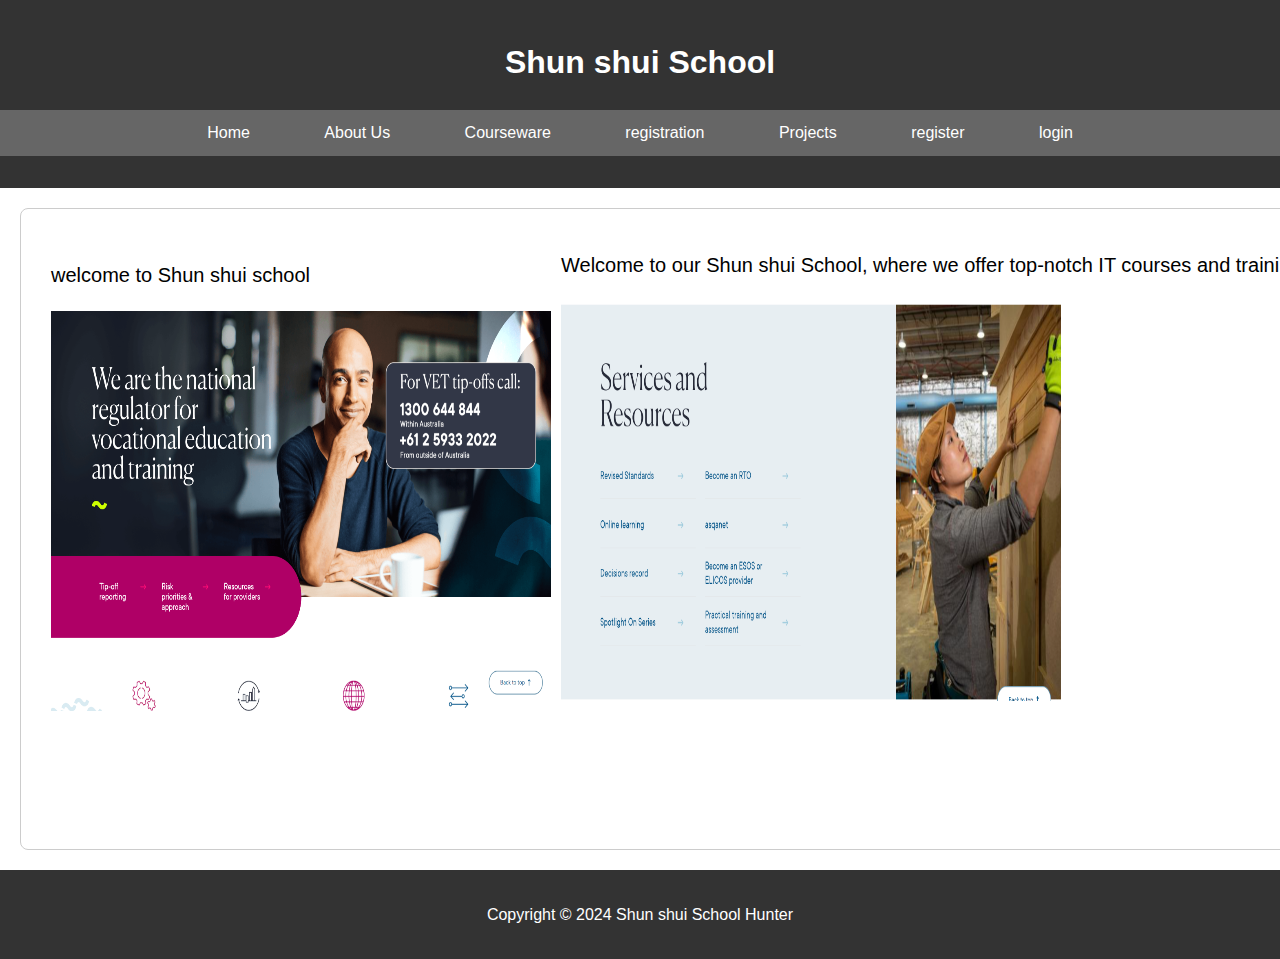
<file: index.html>
<!DOCTYPE html>  
<html lang="en">  
<head>  
    <meta charset="UTF-8">  
    <meta name="viewport" content="width=device-width, initial-scale=1.0">  
    <title>RTO School</title>  
    <link rel="stylesheet" href="styles.css">  
</head>  
<body>  
    <header>  
        <h1>Shun shui  School</h1>  
        <nav>  
            <ul>  
                <li><a href="index.html">Home</a></li>  
                <li><a href="about.html">About Us</a></li>  
                <li><a href="courseware.html">Courseware</a></li>  
                <li><a href="registration.html">registration</a></li>  
                <li><a href="projects.html">Projects</a></li>  
                <li><a href="register.html">register</a></li> 
                <li><a href="login.html">login</a></li> 
            </ul>  
        </nav>  
    </header>  
    <main>  
        
        <section>  
            <div class="main-content1">   
                <p style="font-size: 20px;">welcome to Shun shui school</p>
    
                    
        </p>  
                
        <img src="1.png" alt="Shopping App Header Image" class="header-image"
        style="width: 500px; height: 400px; "> 
    
            </div>  
            <div class="right-content1">  
                <p style="font-size: 20px;">Welcome to our Shun shui School, where we offer top-notch IT courses and training resource kits.</p>  
                <img src="2.png" alt="Shopping App Header Image" class="header-image"
                style="width: 500px; height: 400px; "> 
            </div>  
        </section>  
    </main>  
    <footer>  
        <p>Copyright &copy; 2024 Shun shui School Hunter</p>  
    </footer>  
    <script src="script.js"></script>  
</body>  
</html>
</file>
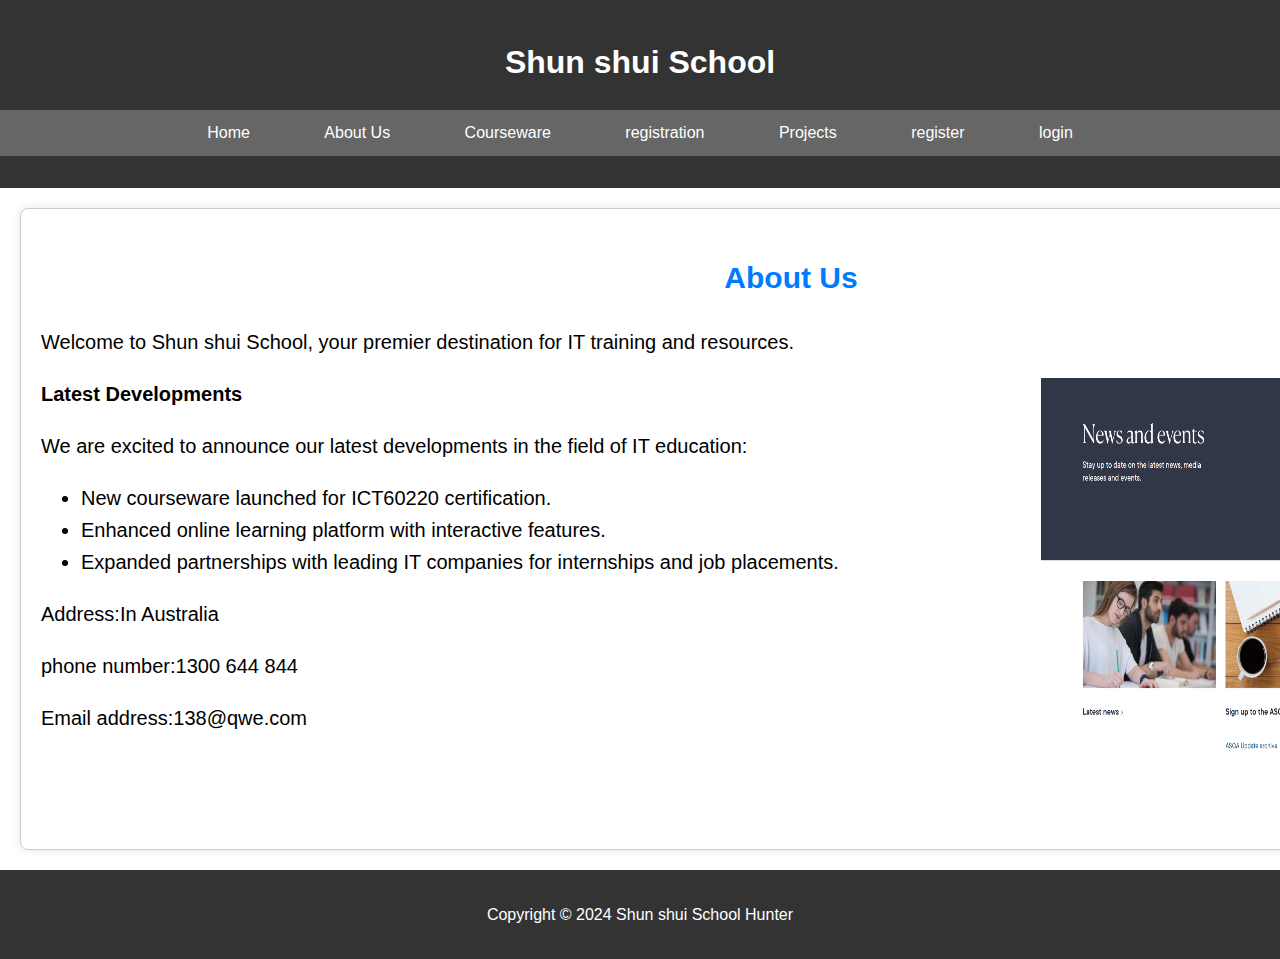
<file: about.html>
<!DOCTYPE html>  
<html lang="en">  
<head>  
    <meta charset="UTF-8">  
    <meta name="viewport" content="width=device-width, initial-scale=1.0">  
    <title>RTO School</title>  
    <link rel="stylesheet" href="styles.css">  
</head>  
<body>  
    <header>  
        <h1>Shun shui School</h1>  
        <nav>  
            <ul>  
                <li><a href="index.html">Home</a></li>  
                <li><a href="about.html">About Us</a></li>  
                <li><a href="courseware.html">Courseware</a></li>  
                <li><a href="registration.html">registration</a></li>  
                <li><a href="projects.html">Projects</a></li>  
                <li><a href="register.html">register</a></li>
                <li><a href="login.html">login</a></li>  
            </ul>  
        </nav>  
    </header>  
    <main>  
        <section id="about-us">  
            <h2 style="font-size: 30px;">About Us</h2>  
            <p style="font-size: 20px;">Welcome to Shun shui School, your premier destination for IT training and resources.</p>  
            <img src="3.png" alt="Shopping App Header Image" class=" right-image"
        style="width: 500px; height: 400px; "> 
            <article>  
                <h3 style="font-size: 20px;">Latest Developments</h3>  
                <p style="font-size: 20px;">We are excited to announce our latest developments in the field of IT education:</p>  
                <ul>  
                    <li style="font-size: 20px;">New courseware launched for ICT60220 certification.</li>  
                    <li style="font-size: 20px;">Enhanced online learning platform with interactive features.</li>  
                    <li style="font-size: 20px;">Expanded partnerships with leading IT companies for internships and job placements.</li>  
                </ul>  
            </article>  
            <p style="font-size: 20px;">Address:In Australia</p>
            <p style="font-size: 20px;">phone number:1300 644 844</p>
            <p style="font-size: 20px;">Email address:138@qwe.com</p>

        </section>  
    </main>  
    <footer>  
       <p>Copyright &copy; 2024 Shun shui School Hunter</p>  
    </footer>  
    <script src="script.js"></script>  
</body>  
</html>
</file>
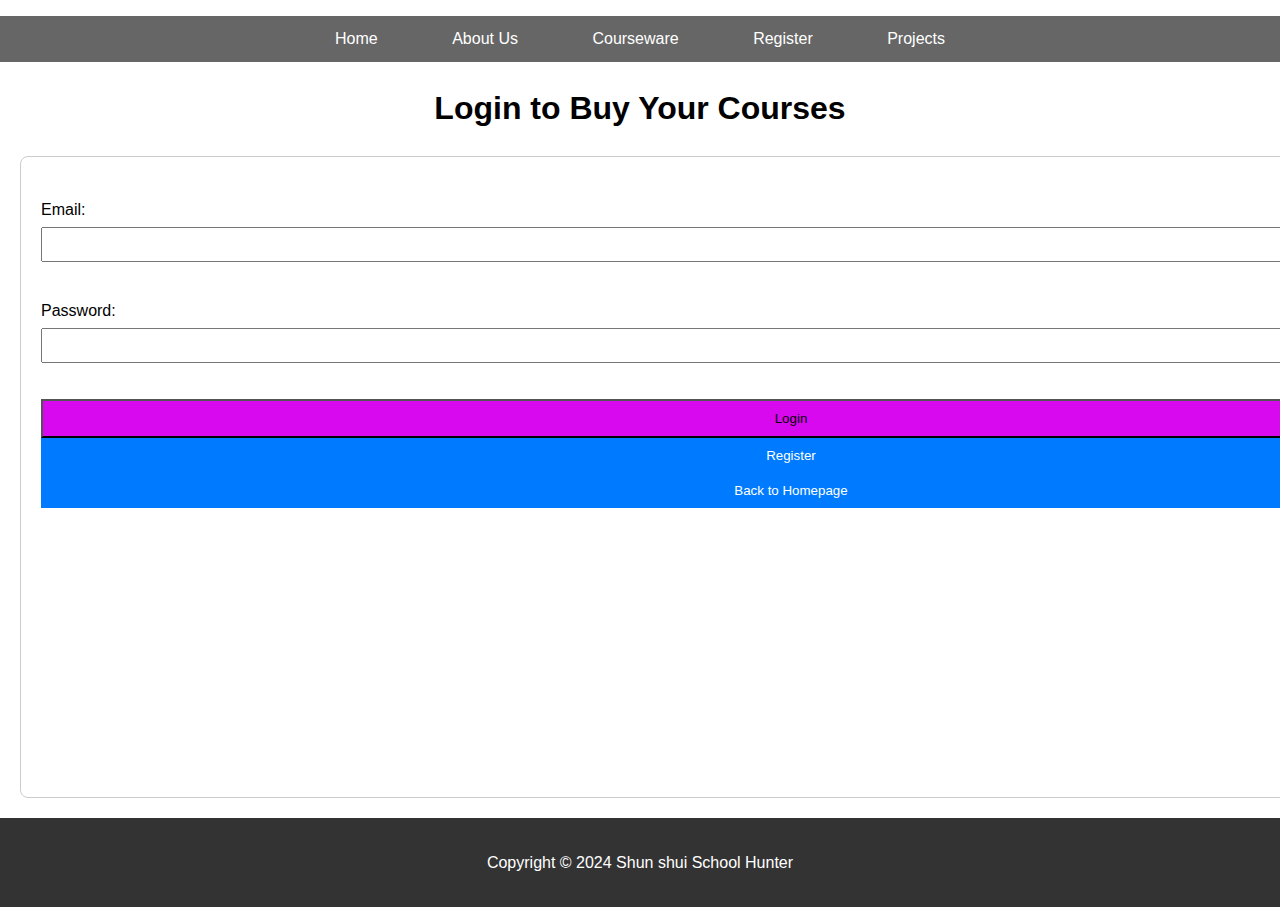
<file: course.html>
<<!DOCTYPE html>
<html lang="en">
<head>
    <meta charset="UTF-8">
    <meta name="viewport" content="width=device-width, initial-scale=1.0">
    <title>Courseware</title>
    <link rel="stylesheet" href="styles.css">
</head>
<script src="script.js" defer></script>
<body>

<!-- Navigation bar -->
<nav class="nav-bar">
    <ul>
        <li><a href="index.html">Home</a></li>
        <li><a href="about.html">About Us</a></li>
        <li><a href="courseware.html">Courseware</a></li>
        <li><a href="registration.html">Register</a></li>
        <li><a href="projects.html">Projects</a></li>
        <button id="logoutButton">Logout</button>
    </ul>
</nav>

<!-- Page name -->
<div class="page-name">
    <h1>Courseware</h1>
</div>

<!-- Course sections -->
<section class="course-section">
    <div class="course">
        <h2>Fundamentals of Python Programming</h2>
        <p>Price: $15</p>
        <input type="text" placeholder="Enter quantity">
        <button>Add to Cart</button>
        <button class="remove-course">Remove course</button>
    </div>
    <div class="course">

        <h2>Data Structures and Algorithms</h2>
        <p>Price: $20</p>
        <input type="text" placeholder="Enter quantity">
        <button>Add to Cart</button>
        <button class="remove-course">Remove course</button>
    </div>
    <div class="course">
        <h2>computer network</h2>
        <p>Price: $25</p>
        <input type="text" placeholder="Enter quantity">
        <button>Add to Cart</button>
        <button class="remove-course">Remove course</button>
    </div>
    <div class="course">
        <h2>Principle of Database System</h2>
        <p>Price: $30</p>
        <input type="text" placeholder="Enter quantity">
        <button>Add to Cart</button>
        <button class="remove-course">Remove course</button>
    </div>
    <div class="course">
        <h2>Introduction to Artificial Intelligence</h2>
        <p>Price: $35</p>
        <input type="text" placeholder="Enter quantity">
        <button>Add to Cart</button>
        <button class="remove-course">Remove course</button>
    </div>
</section>

<!-- Total price section -->
<section class="total-price-section">
    <div id="course-details"></div> <!-- Area to display course details -->
    <h2>Total Price for All Courses</h2>
    <!-- Total price for all courses will be displayed here -->
    <button class="clear-cart">Clear Cart</button>
    <button class="checkout">Checkout</button>
</section>


<!-- Footer -->
<footer class="footer">
    <p>Copyright &copy; 2024 Shun shui School Hunter</p>  
</footer>


</body>
</html>
</file>
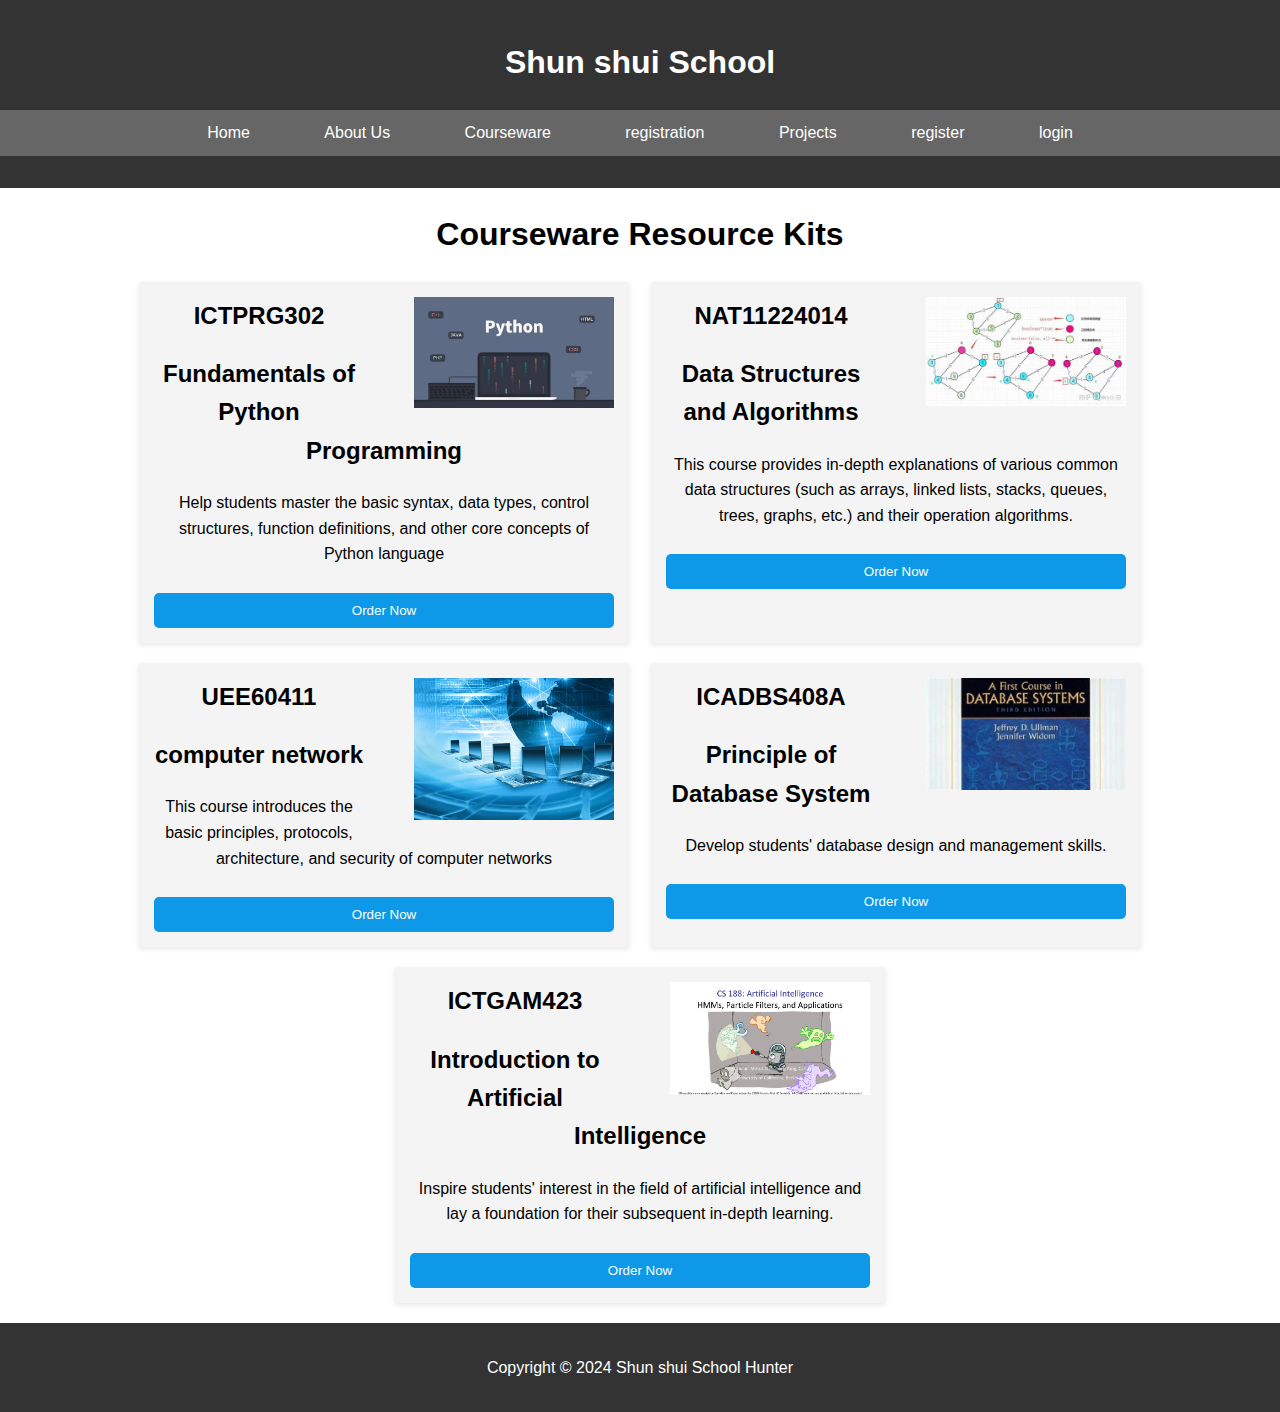
<file: courseware.html>
<!DOCTYPE html>  
<html lang="en">  
<head>  
    <meta charset="UTF-8">  
    <meta name="viewport" content="width=device-width, initial-scale=1.0">  
    <title>RTO School</title>  
    <link rel="stylesheet" href="styles.css">  
</head>  
<body>  
    <header>  
        <h1>Shun shui School</h1>  
        <nav>  
            <ul>  
                <li><a href="index.html">Home</a></li>  
                <li><a href="about.html">About Us</a></li>  
                <li><a href="courseware.html">Courseware</a></li>  
                <li><a href="registration.html">registration</a></li>  
                <li><a href="projects.html">Projects</a></li>  
                <li><a href="register.html">register</a></li> 
                <li><a href="login.html">login</a></li> 
            </ul>  
        </nav>  
    </header>  
    <div class="container2">  
        <h1>Courseware Resource Kits</h1>  
        <div class="courseware-list">  
            <div class="courseware-item">  
                <img src="3.jpg" alt="Resource Kit 1" class="kit-image">  
                <h2>ICTPRG302</h2>
                <h2>Fundamentals of Python Programming</h2>  
                <p>Help students master the basic syntax, data types, control structures, function definitions, and other core concepts of Python language</p>  
                <button class="order-button">Order Now</button>  
            </div>  
            <div class="courseware-item">  
                <img src="4.jpg" alt="Resource Kit 2" class="kit-image">  
                <h2>NAT11224014</h2>
                <h2>Data Structures and Algorithms</h2>  
                <p>This course provides in-depth explanations of various common data structures (such as arrays, linked lists, stacks, queues, trees, graphs, etc.) and their operation algorithms.</p>  
                <button class="order-button">Order Now</button>  
            </div>  
            <div class="courseware-item">  
                <img src="5.png" alt="Resource Kit 2" class="kit-image">  
                <h2>UEE60411</h2>
                <h2>computer network</h2>  
                <p>This course introduces the basic principles, protocols, architecture, and security of computer networks</p>  
                <button class="order-button">Order Now</button>  
            </div>  
            <div class="courseware-item">  
                <img src="6.jpg" alt="Resource Kit 2" class="kit-image">  
                <h2>ICADBS408A</h2>
                <h2>Principle of Database System</h2>  
                <p>Develop students' database design and management skills.</p>  
                <button class="order-button">Order Now</button>  
            </div>  
            <div class="courseware-item">  
                <img src="7.jpg" alt="Resource Kit 2" class="kit-image">  
                <h2>ICTGAM423</h2>
                <h2>Introduction to Artificial Intelligence</h2>  
                <p>Inspire students' interest in the field of artificial intelligence and lay a foundation for their subsequent in-depth learning.</p>  
                <button class="order-button">Order Now</button>  
            </div>  

        </div>  
    </div>  
    <footer class="footer">
        <p>Copyright &copy; 2024 Shun shui School Hunter</p>  
    </footer>
    
    </body>  
    </html>
</file>
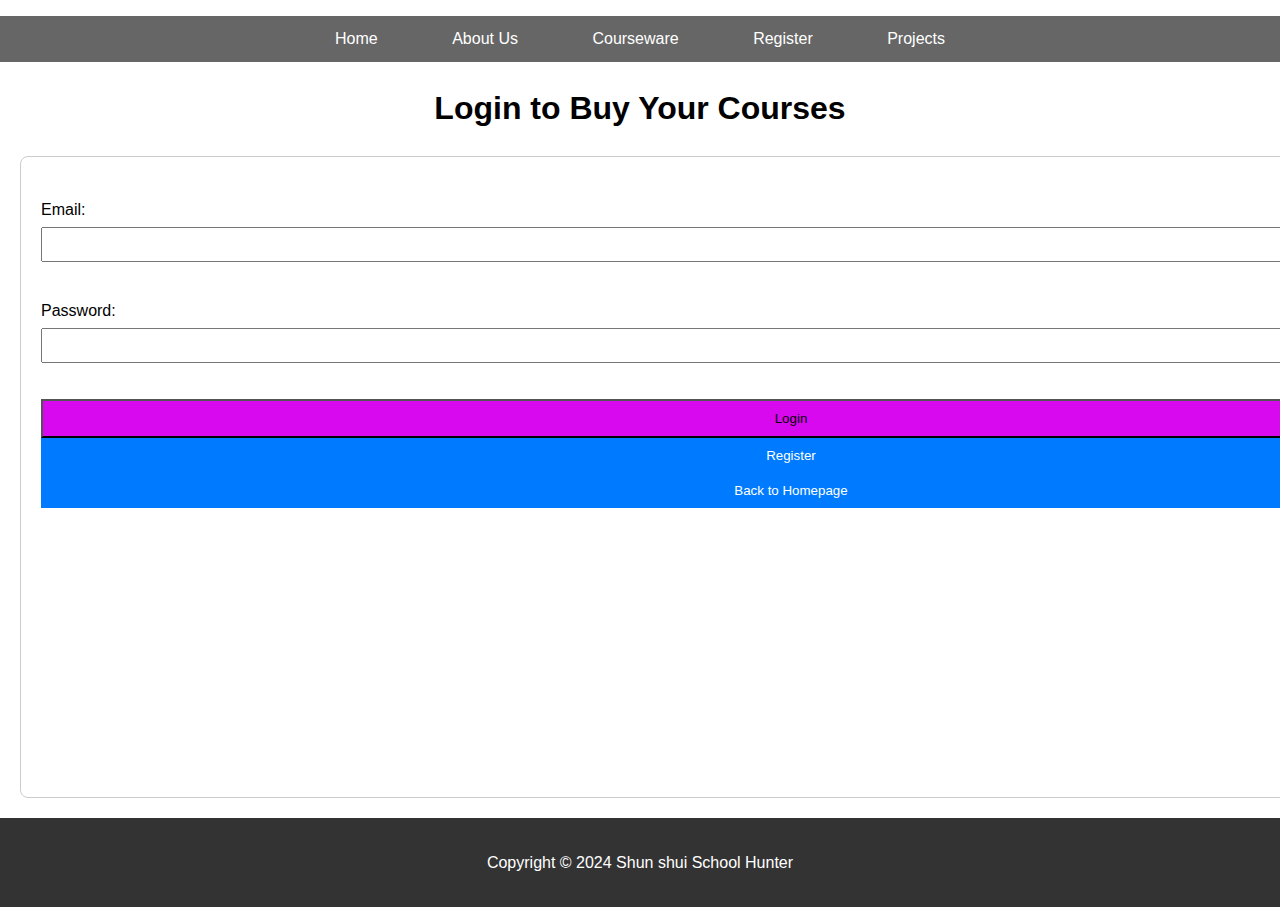
<file: login.html>
<!DOCTYPE html>
<html lang="en">
<head>
    <meta charset="UTF-8">
    <meta name="viewport" content="width=device-width, initial-scale=1.0">
    <title>Login</title>
    <link rel="stylesheet" href="styles.css">
</head>
<script src="script.js" defer></script>
<body>
    <nav class="nav-bar">
        <ul>
            <li><a href="index.html">Home</a></li>
            <li><a href="about.html">About Us</a></li>
            <li><a href="courseware.html">Courseware</a></li>
            <li><a href="registration.html">Register</a></li>
            <li><a href="projects.html">Projects</a></li>
            
        </ul>
    </nav>

<!-- Page name -->
<div class="page-name">
    <h1>Login to Buy Your Courses</h1>
</div>

<!-- Login Form -->
<section class="login-form">
    <form id="loginForm">
        <label for="email">Email:</label>
        <input type="email" id="email" name="email" required><br><br>

        <label for="password">Password:</label>
        <input type="password" id="password" name="password" required><br><br>

        <input type="submit" value="Login">
    </form>
    <button onclick="window.location.href='register.html'">Register</button>
    <button onclick="window.location.href='index.html'">Back to Homepage</button>
</section>

<!-- Footer -->
<footer class="footer">
    <p>Copyright &copy; 2024 Shun shui School Hunter</p>  
</footer>

</body>
</html>
</file>
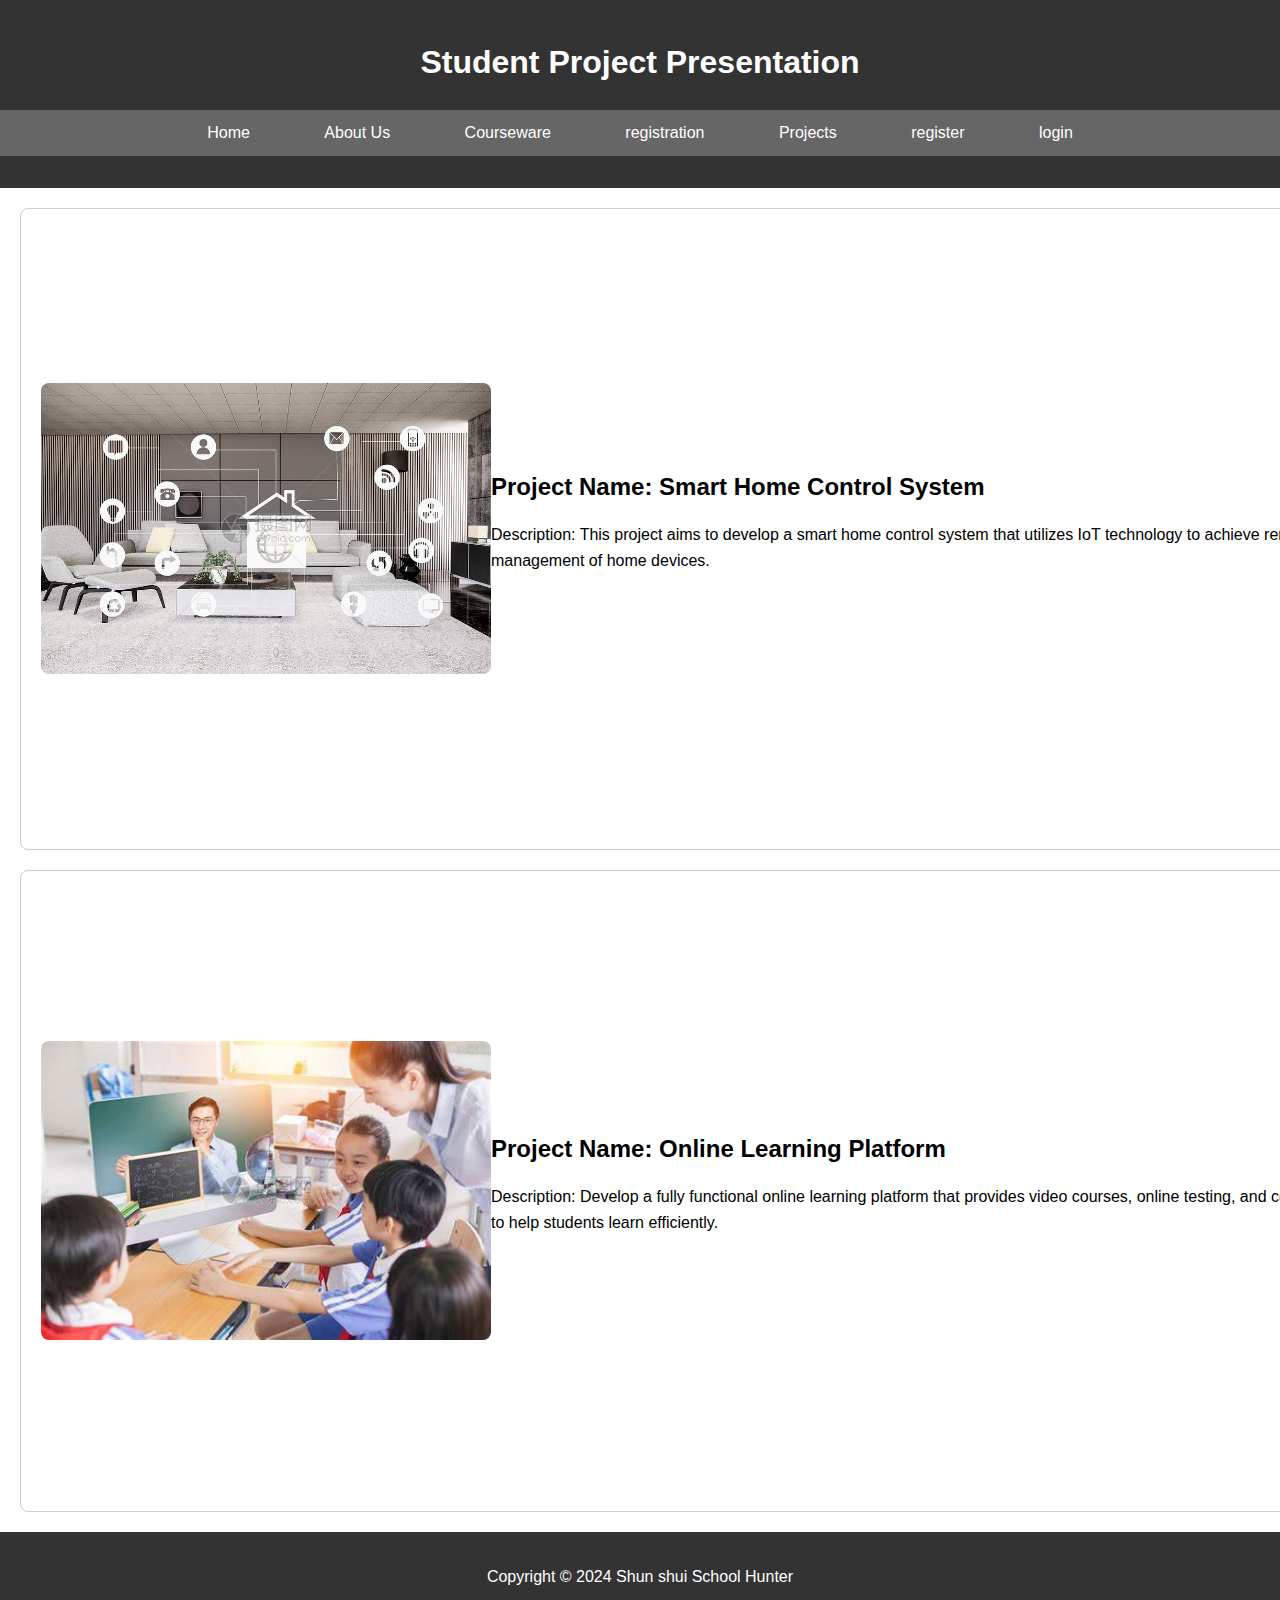
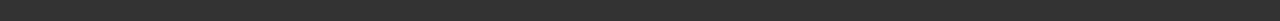
<file: projects.html>
<!DOCTYPE html>  
<html lang="en">  
<head>  
    <meta charset="UTF-8">  
    <meta name="viewport" content="width=device-width, initial-scale=1.0">  
    <title>Student Project Presentation</title>  
    <link rel="stylesheet" href="styles.css">  
</head>  
<body>  
    <header>  
        <h1>Student Project Presentation</h1>  
        <nav>  
            <ul>  
                <li><a href="index.html">Home</a></li>  
                    <li><a href="about.html">About Us</a></li>  
                    <li><a href="courseware.html">Courseware</a></li>  
                    <li><a href="registration.html">registration</a></li>  
                    <li><a href="projects.html">Projects</a></li>  
                    <li><a href="register.html">register</a></li> 
                    <li><a href="login.html">login</a></li> 
            </ul>  
        </nav>  
    </header>  
    <main>  
        <section class="project">  
            <img src="8.jpg" alt="Project 1" class="project-image">  
            <div class="project-details">  
                <h2>Project Name: Smart Home Control System</h2>  
                <p>Description: This project aims to develop a smart home control system that utilizes IoT technology to achieve remote control and automated management of home devices.</p>  
            </div>  
        </section>  
        <section class="project">  
            <img src="9.jpg" alt="Project 2" class="project-image">  
            <div class="project-details">  
                <h2>Project Name: Online Learning Platform</h2>  
                <p>Description: Develop a fully functional online learning platform that provides video courses, online testing, and community communication functions to help students learn efficiently.</p>  
            </div>  
        </section>  
        
    </main>  
    <footer>  
        <p>Copyright &copy; 2024 Shun shui School Hunter</p>  
    </footer>  
</body>  
</html>
</file>
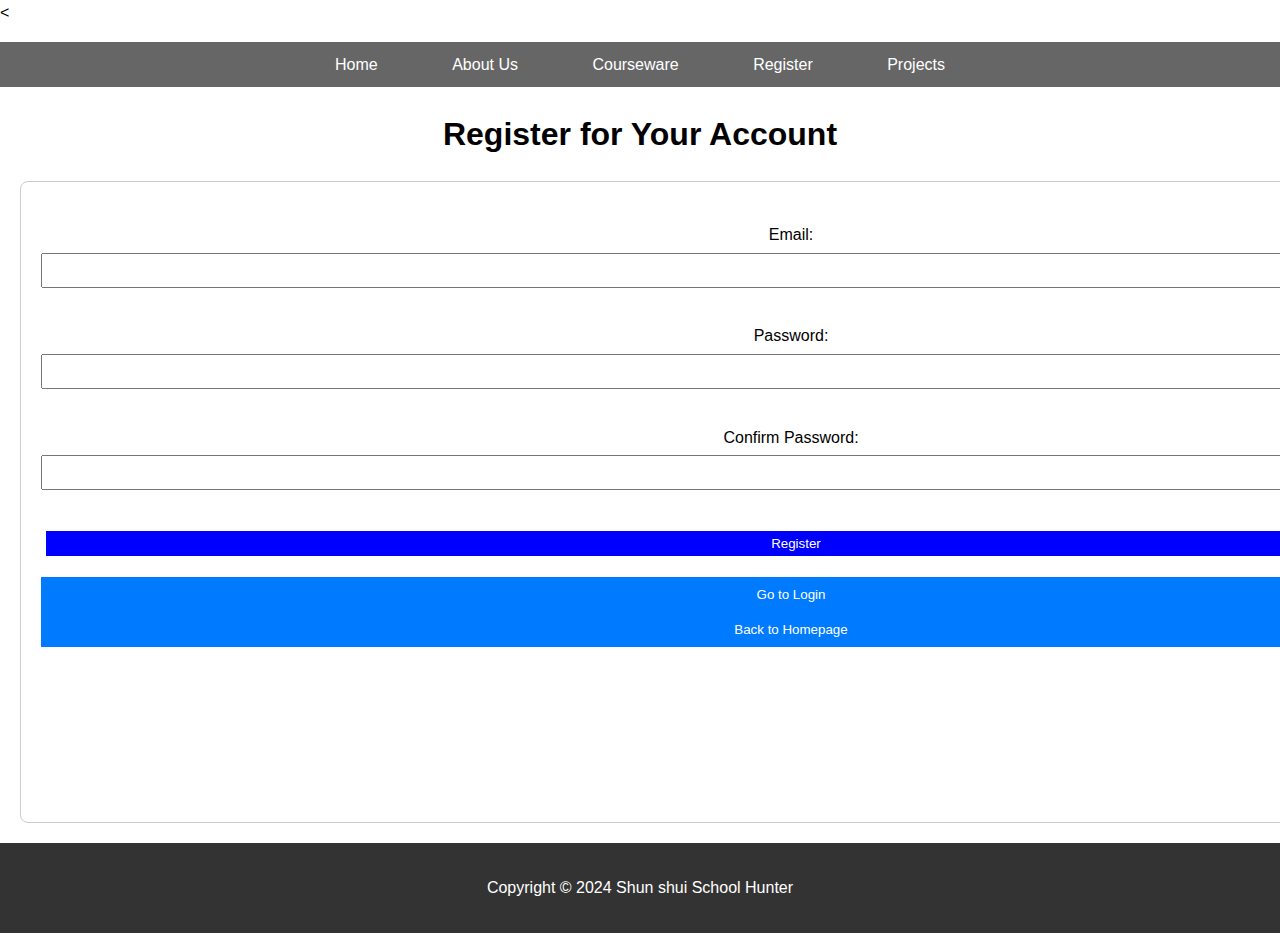
<file: register.html>
<<!DOCTYPE html>
<html lang="en">
<head>
    <meta charset="UTF-8">
    <meta name="viewport" content="width=device-width, initial-scale=1.0">
    <title>Register</title>
    <link rel="stylesheet" href="styles.css">
</head>
<script src="script.js" defer></script>
<body>
    <nav class="nav-bar">
        <ul>
            <li><a href="index.html">Home</a></li>
            <li><a href="about.html">About Us</a></li>
            <li><a href="courseware.html">Courseware</a></li>
            <li><a href="registration.html">Register</a></li>
            <li><a href="projects.html">Projects</a></li>
        </ul>
    </nav>

<!-- Page name -->
<div class="page-name">
    <h1>Register for Your Account</h1>
</div>

<!-- Registration Form -->
<section class="registration-form">
    <form id="registerForm">
        <label for="email">Email:</label>
        <input type="email" id="email" name="email" required><br><br>

        <label for="password">Password:</label>
        <input type="password" id="password" name="password" required><br><br>

        <label for="confirm-password">Confirm Password:</label>
        <input type="password" id="confirm-password" name="confirm-password" required><br><br>

        <input type="submit" value="Register">
    </form>
    <button onclick="window.location.href='login.html'">Go to Login</button>
    <button onclick="window.location.href='index.html'">Back to Homepage</button>
</section>

<!-- Footer -->
<footer class="footer">
    <p>Copyright &copy; 2024 Shun shui School Hunter</p>  
</footer>

</body>
</html>
</file>
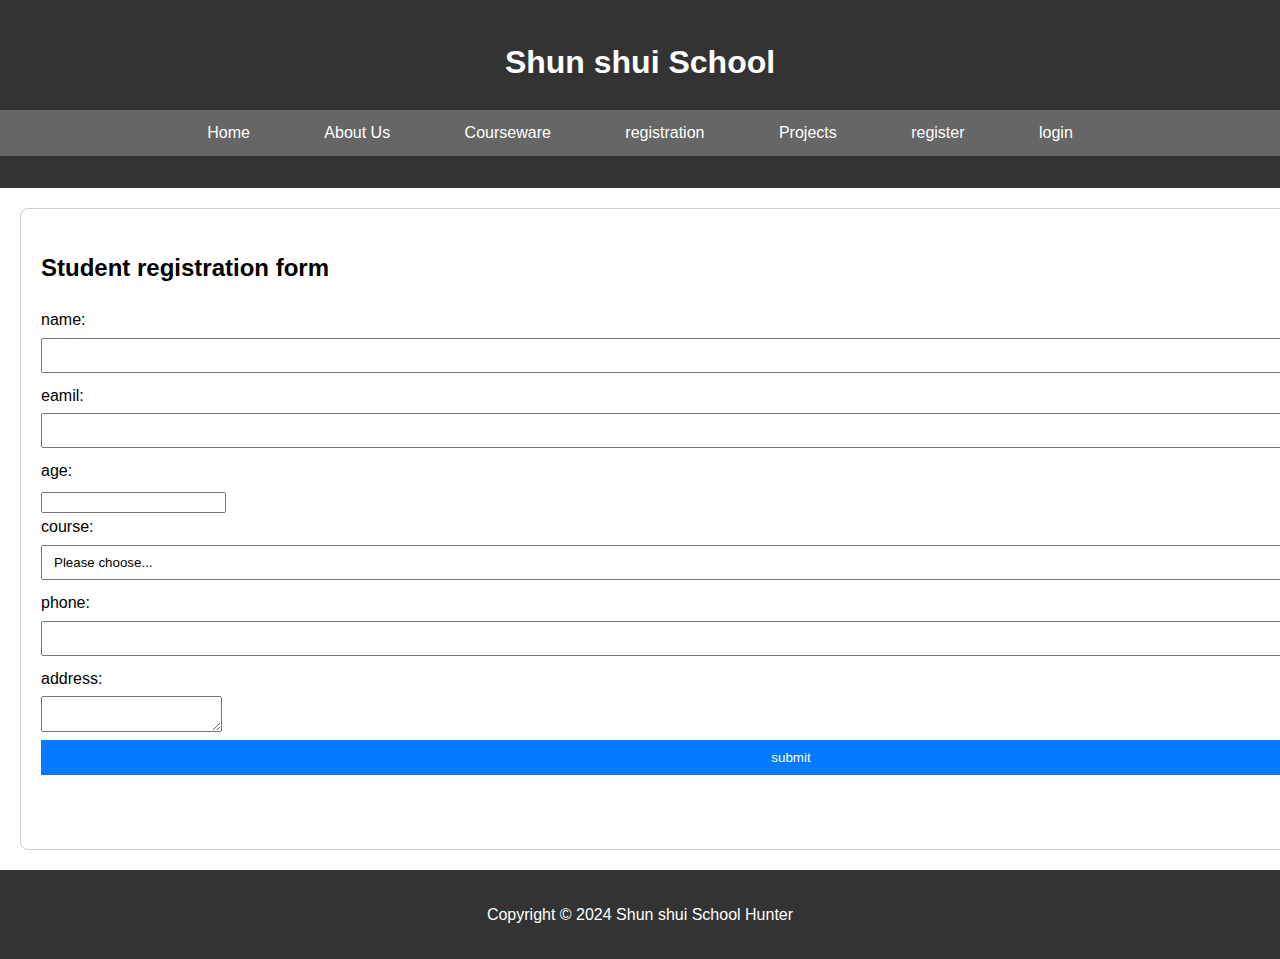
<file: registration.html>
<!DOCTYPE html>  
<html lang="en">  
<head>  
    <meta charset="UTF-8">  
    <meta name="viewport" content="width=device-width, initial-scale=1.0">  
    <title>RTO School</title>  
    <link rel="stylesheet" href="styles.css">  
</head>  
<body>  
    <header>  
        <h1>Shun shui School</h1>  
    
    <nav>  
        <ul>  
            <li><a href="index.html">Home</a></li>  
                <li><a href="about.html">About Us</a></li>  
                <li><a href="courseware.html">Courseware</a></li>  
                <li><a href="registration.html">registration</a></li>  
                <li><a href="projects.html">Projects</a></li>  
                <li><a href="register.html">register</a></li> 
                <li><a href="login.html">login</a></li> 
                
        </ul>  
    </nav>  
</header>
    <section id="registration">  
        <h2>Student registration form</h2>  
        <form id="studentForm">  
            <label for="name">name:</label>  
            <input type="text" id="name" name="name" required><br>  
            <label for="email">eamil:</label>  
            <input type="email" id="email" name="email" required><br>  
            <label for="age">age:</label>  
            <input type="number" id="age" name="age" required><br>  
            <label for="course">course:</label>  
            <select id="course" name="course" required>  
                <option value="">Please choose...</option>  
                <option value="math">math</option>  
                <option value="science">science</option>  
                <option value="english">english</option>  
            </select><br>  
            <label for="phone">phone:</label>  
            <input type="tel" id="phone" name="phone" required><br>  
            <label for="address">address:</label>  
            <textarea id="address" name="address" required></textarea><br>  
            <button type="submit">submit</button>  
        </form>  
    </section>  
    <footer class="footer">
        <p>Copyright &copy; 2024 Shun shui School Hunter</p>  
    </footer>
    
    <script src="script.js"></script>  
</body>  
</html>
</file>
<file: styles.css>
body {  
    font-family: Arial, sans-serif;  
    margin: 0;  
    padding: 0; 
    line-height: 1.6;  
}  
section{
    height: 600px;
    width: 1500px;
}

header, footer {  
    background-color: #333;  
    color: #fff;  
    text-align: center;  
    padding: 1em 0;  
}  
  
nav ul {  
    list-style: none;  
    padding: 0;  
    background-color: #666;  
    text-align: center;  
}  
  
nav ul li {  
    display: inline;  
    margin: 0 15px;  
}  
  
nav ul li a {  
    color: #fff;  
    text-decoration: none;  
    padding: 10px 20px;  
    display: inline-block;  
}  
  
nav ul li a:hover {  
    background-color: #888;  
}  
  
section {  
    padding: 20px;  
    margin: 20px;  
    border: 1px solid #ccc;  
    border-radius: 8px;  
}  
.main-content1 {  
    float: left; /* Make the content float to the left (if needed) */  
    padding: 10px; /* Add some padding */  
    box-sizing: border-box; /* Make sure that padding and border don't increase the width of the element */  
  }
form label {  
    display: block;  
    margin-bottom: 5px;  
}  
  
form input[type="text"],  
form input[type="email"],  
form input[type="tel"],  
form select {  
    width: 100%;  
    padding: 8px;  
    margin-bottom: 10px;  
    box-sizing: border-box;  
}  
  
form input[type="submit"] {  
    width: 100%;  
    padding: 10px;  
    background-color: #d808ef;}
    /*About Us Style*/
#about-us {  
     
    padding: 20px;  
    background-color: white;  
    margin: 20px;  
    box-shadow: 0 0 10px rgba(0,0,0,0.1);  
    
}  
.right-image {  
    float: right; /*Float the image to the right*/ 
    margin-left: 20px; /*Add some spacing between images and text*/
    /*You can also add styles such as width and height to control the size of the image*/
    width: 300px; /*Example width*/ 
    height: auto; /*Maintain the original aspect ratio of the image*/ 
}  
#about-us h2 {  
    
    color: #007BFF;  
    text-align: center;  
}  
  
#about-us p, #about-us ul {  
     
    line-height: 1.6;  
}  
  

  
/*Responsive design*/
@media (max-width: 768px) {  
    nav ul {  
        padding: 0;  
        
    }  
  
    nav ul li {  
        display: block;  
        text-align: center;  
    }  
}
.container2 {  
    width: 80%;  
    margin: auto;  
    overflow: hidden;  
    text-align: center;  
}  
  
.courseware-list {  
    display: flex;  
    flex-wrap: wrap;  
    justify-content: space-around;  
}  
  
.courseware-item {  
    width: 45%;  
    margin-bottom: 20px;  
    background-color: #f4f4f4;  
    padding: 15px;  
    box-shadow: 0 2px 5px rgba(0,0,0,0.1);  
}  
  
.kit-image {  
    float: right;  
    margin-left: 50px;  
    width: 200px;  
    height: auto;  
}  
  
.courseware-item h2 {  
    margin-top: 0;  
}  
  
.order-button {  
    display: inline-block;  
    background-color: #0d98e8;  
    color: white;  
    padding: 10px 20px;  
    margin-top: 10px;  
    border: none;  
    border-radius: 5px;  
    cursor: pointer;  
    text-align: center;  
}  
  
.order-button:hover {  
    background-color: #9cec07;  
}  
.project {  
    display: flex;  
    align-items: center;  
    margin-bottom: 20px;  
}  
  
.project-image {  
    width: 30%;  
    height: auto;  
    margin-right: 20px;  
    border-radius: 8px;  
}  
  
.project-details {  
    flex-grow: 1;  
}  
  
.project-details h2 {  
    margin: 0 0 10px 0;  
}  
.container3 {  
    width: 100%;  
    max-width: 400px;  
    margin: 50px auto;  
    padding: 20px;  
    border: 1px solid #ccc;  
    box-shadow: 0 0 10px rgba(0,0,0,0.1);  
}  

form {  
    margin-top: 20px;  
}  
  
label {  
    display: block;  
    margin-bottom: 5px;  
}  
  
input[type="text"], input[type="email"], input[type="password"] {  
    width: 100%;  
    padding: 8px;  
    margin-bottom: 10px;  
    box-sizing: border-box;  
}  
  
button {  
    width: 100%;  
    padding: 10px;  
    background-color: #007BFF;  
    color: white;  
    border: none;  
    cursor: pointer;  
}  
  
button:hover {  
    background-color: #0056b3;  
}
.container4 {  
    max-width: 600px;  
    margin: 0 auto;  
    padding: 20px;  
}  
  
#cartDisplay, #checkoutDisplay {  
    margin-top: 20px;  
    border: 1px solid #ccc;  
    padding: 10px;  
}  
  
#cartDisplay ul, #checkoutDisplay ul {  
    list-style-type: none;  
    padding: 0;  
}  
  
#cartDisplay li, #checkoutDisplay li {  
    margin-bottom: 5px;  
}
/* Page-specific styles */
.page-name,
.image-section,
.registration-form {
    text-align: center; 
}

.image-section img,
.project img,
.image-section-about img,
.image-section-home img {
    display: block;
    margin: 0 auto; 
}

.course-section {
    display: flex;
    flex-wrap: wrap;
}

.course {
    width: 20%;
    border: 1px solid #000;
    margin: 10px;
    padding: 10px;
    text-align: center;
}

.course button,
.registration-form input[type="button"],
.registration-form input[type="submit"] {
    background-color: blue;
    color: white;
    border: none;
    padding: 5px 10px;
    margin: 5px;
    cursor: pointer;
}
</file>
